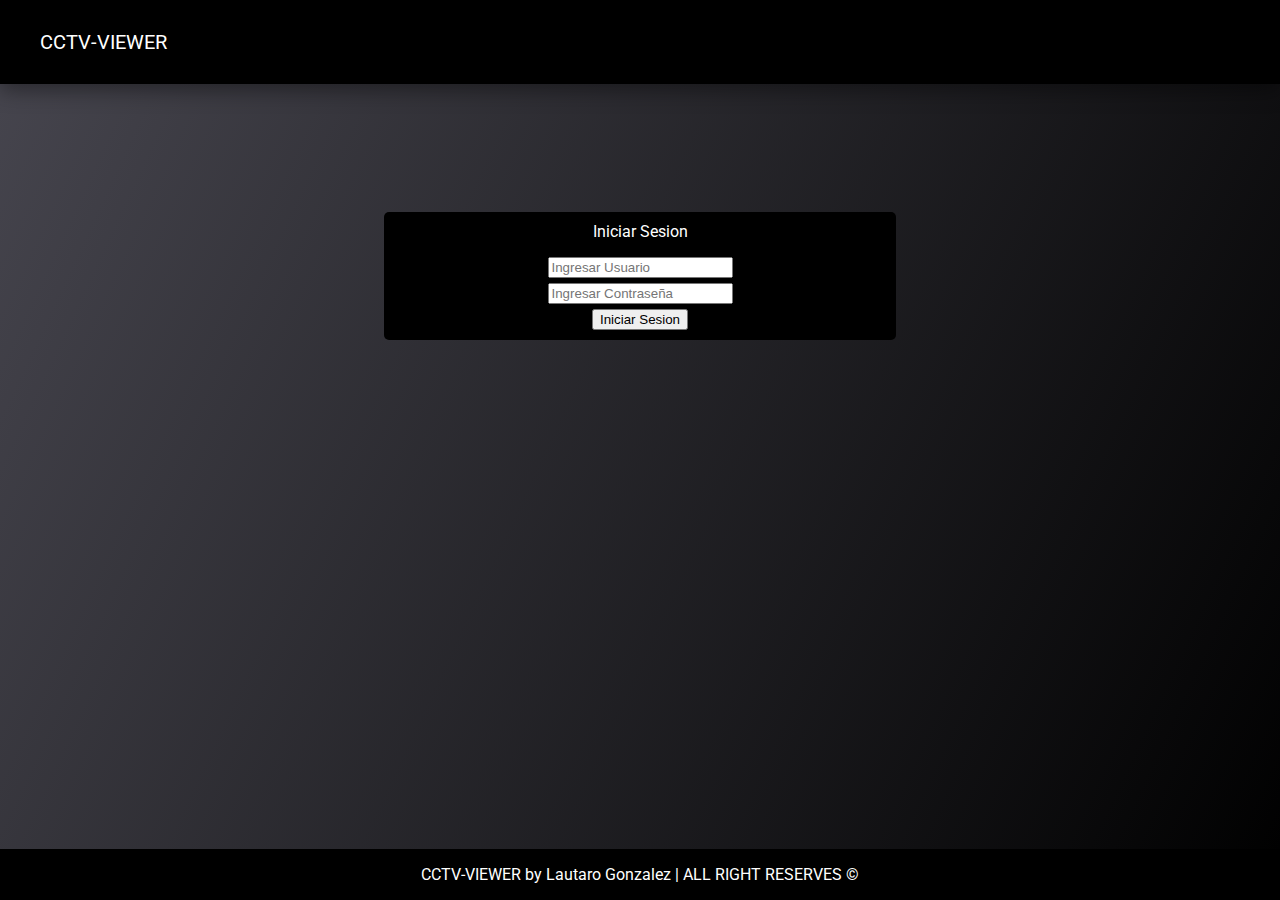
<file: index.html>
<!DOCTYPE html>
<html lang="en">
<head>
    <meta charset="UTF-8">
    <meta name="viewport" content="width=device-width, initial-scale=1.0">
    <link rel="stylesheet" href="style.css">
    <script src="./login.js" defer></script>
    <title>Login | CCTV-VIEWER</title>
</head>
<body>
    <header>
        <a href="" id="logo">
            <p>CCTV-VIEWER</p>
        </a>
    </header>
    <section class="FormLogin">
        <p>Iniciar Sesion</p>
        <form id="formLog">
            <input type="text" id="loginUser" placeholder="Ingresar Usuario">
            <input type="password" id="loginPwd" placeholder="Ingresar Contraseña">
            <button id="loginBtn" type="submit">Iniciar Sesion</button>
        </form>
    </section>
    
    <footer>
        <p>CCTV-VIEWER by Lautaro Gonzalez | ALL RIGHT RESERVES ©</p>
    </footer>
</body>
</html>
</file>
<file: style.css>
@import url('https://fonts.googleapis.com/css2?family=Roboto:wght@400;500;700&display=swap');

html, body {
    height: 100%;
    margin: 0;
    font-family: 'Roboto', sans-serif;
    background: rgb(71, 70, 79);
    background: linear-gradient(115deg, rgba(71, 70, 79, 1) 0%, rgba(0, 0, 0, 1) 100%) no-repeat;
    width: 100%;
}

ul li {
    list-style: none;
    display: inline;
    padding-right: 10px;
    cursor: pointer;
}

li:hover {
    opacity: 50%;
}

button {
    cursor: pointer;
}

img {
    width: 100%;
    height: auto;
}

a {
    text-decoration: none;
    color: white;
    font-size: 20px;
}

#logo {
    margin-left: 20px;
}

header {
    background-color: #000000;
    display: flex;
    justify-content: space-between;
    align-items: center;
    color: white;
    padding: 10px 20px;
    box-shadow: 0px 6px 20px 0px rgba(0, 0, 0, 0.41);
}

.nav-bar {
    margin-right: 20px;
}

.CameraWrapper {
    display: flex;
    flex-direction: column;
    justify-content: space-between;
    flex: 0 1 calc(25% - 20px);
    margin: 10px;
    text-align: center;
    color: white;
    border: 1px solid #444;
    box-shadow: 0px 4px 10px rgba(0, 0, 0, 0.5);
    border-radius: 10px;
}

.viewer-grid {
    display: flex;
    flex-wrap: wrap;
    justify-content: center;
    padding: 20px;
    margin-left: 50px;
}

footer {
    position: fixed;
    bottom: 0;
    width: 100%;
    padding: 0px;
    background-color: #000000;
    color: white;
    text-align: center;
}

.modal {
    display: none;
}

.modalShow {
    width: 50%;
    background-color: rgb(52, 52, 52);
    display: flex;
    flex-direction: column;
    align-items: center;
    padding: 30px;
    margin-left: 25%;
    position: fixed;
    top: 50%;
    transform: translateY(-50%);
    z-index: 1;
    border-radius: 10px;
    box-shadow: 0px 6px 20px rgba(0, 0, 0, 0.5);
    gap: 10px;
}

#agregarCamara {
    display: flex;
    border: none;
    border-radius: 100%;
    width: 60px;
    height: 60px;
    font-size: 50px;
    justify-content: center;
    align-items: center;
    position: fixed;
    bottom: 60px;
    right: 30px;
    background-color: #444;
    color: white;
    box-shadow: 0px 4px 10px rgba(0, 0, 0, 0.5);
    cursor: pointer;
}

.botonAgregarCamara {
    display: flex;
    justify-content: flex-end;
}

.form-camera {
    display: flex;
    flex-direction: column;
    width: 80%;
    margin-top: 20px;
}

.CameraView:hover {
    opacity: 50%;
    cursor: pointer;
}

.CameraWrapper.original {
    display: none;
}

button#CloseModalButton {
    margin-top: -3%;
    margin-right: -100%;
    margin-bottom: 2%;
}

button#SaveChangesButton {
    margin-top: 6%;
    margin-right: -100%;
    margin-bottom: -3%;
}

.FormLogin{
    background: rgb(0, 0, 0);
    margin-top: 10%;
    margin-left: 30%;
    margin-right: 30%;
    border-radius: 5px;
    text-align: center;
    color: white;
    p{
        padding-top: 10px;
    }
}

#formLog{
    display: flex;
    flex-direction: column;
    justify-content: center;
    align-items: center;
    gap: 5px;
    padding-bottom: 10px;

}
</file>
